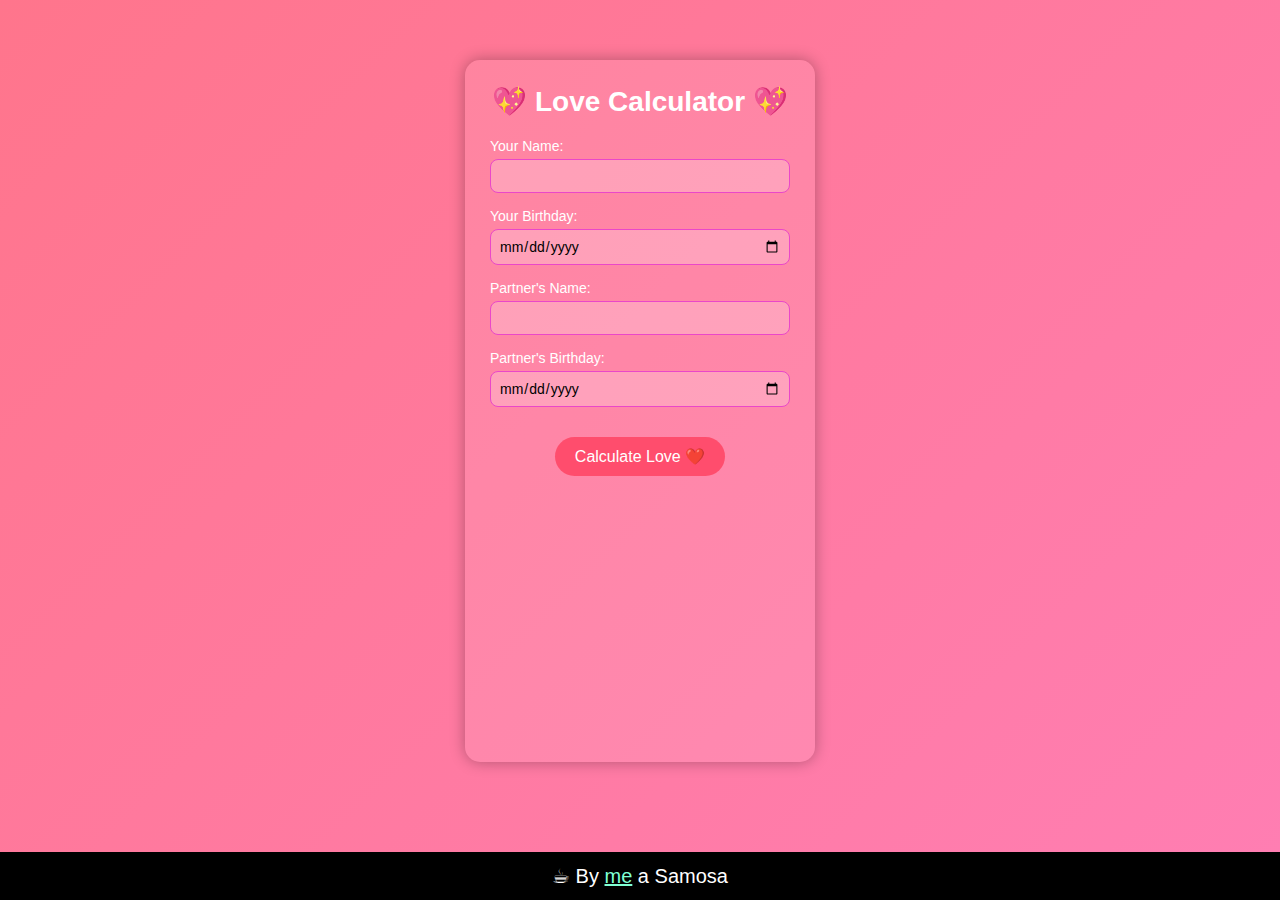
<file: index.html>
<!DOCTYPE html>
<html lang="en">
<head>
<meta charset="UTF-8">
<meta name="viewport" content="width=device-width, initial-scale=1.0">
<title>Love Calculator</title>
<link rel="stylesheet" href="style.css">
</head>
<body>
<div class="container">
    <h1>💖 Love Calculator 💖</h1>
    <form id="loveForm">
        <div class="input-group">
            <label for="name1">Your Name:</label>
            <input type="text" id="name1" required>
        </div>
        <div class="input-group">
            <label for="dob1">Your Birthday:</label>
            <input type="date" id="dob1" required>
        </div>
        <div class="input-group">
            <label for="name2">Partner's Name:</label>
            <input type="text" id="name2" required>
        </div>
        <div class="input-group">
            <label for="dob2">Partner's Birthday:</label>
            <input type="date" id="dob2" required>
        </div>
        <button type="submit" class="btn">Calculate Love ❤️</button>
    </form>
    <div id="loadingMessages" class="hidden">
        <p>Calculating love...</p>
    </div>
</div>
<div class="footer">
    <h2>☕︎ By <a href="ByMeAsamosaa.html" style="color: aquamarine;">me</a> a Samosa</h2>
</div>
<script>
document.getElementById('loveForm').addEventListener('submit', function(e) {
    e.preventDefault();
    const loadingDiv = document.getElementById('loadingMessages');
    loadingDiv.classList.remove('hidden');
    loadingDiv.innerHTML = "<p>Calculating love...</p>";

    const messages = [
        "Analyzing names...",
        "Calculating birthdays...",
        "Finding probability...",
        "Checking stars alignment...",
        "Almost there..."
    ];

    let index = 0;

    const interval = setInterval(() => {
        if (index < messages.length) {
            loadingDiv.innerHTML += `<p>${messages[index]}</p>`;
            index++;
        } else {
            clearInterval(interval);
            setTimeout(() => {
                window.location.href = "ddtt.html";
            }, 1000);
        }
    }, 1500);
});
</script>
</body>
</html>
</file>
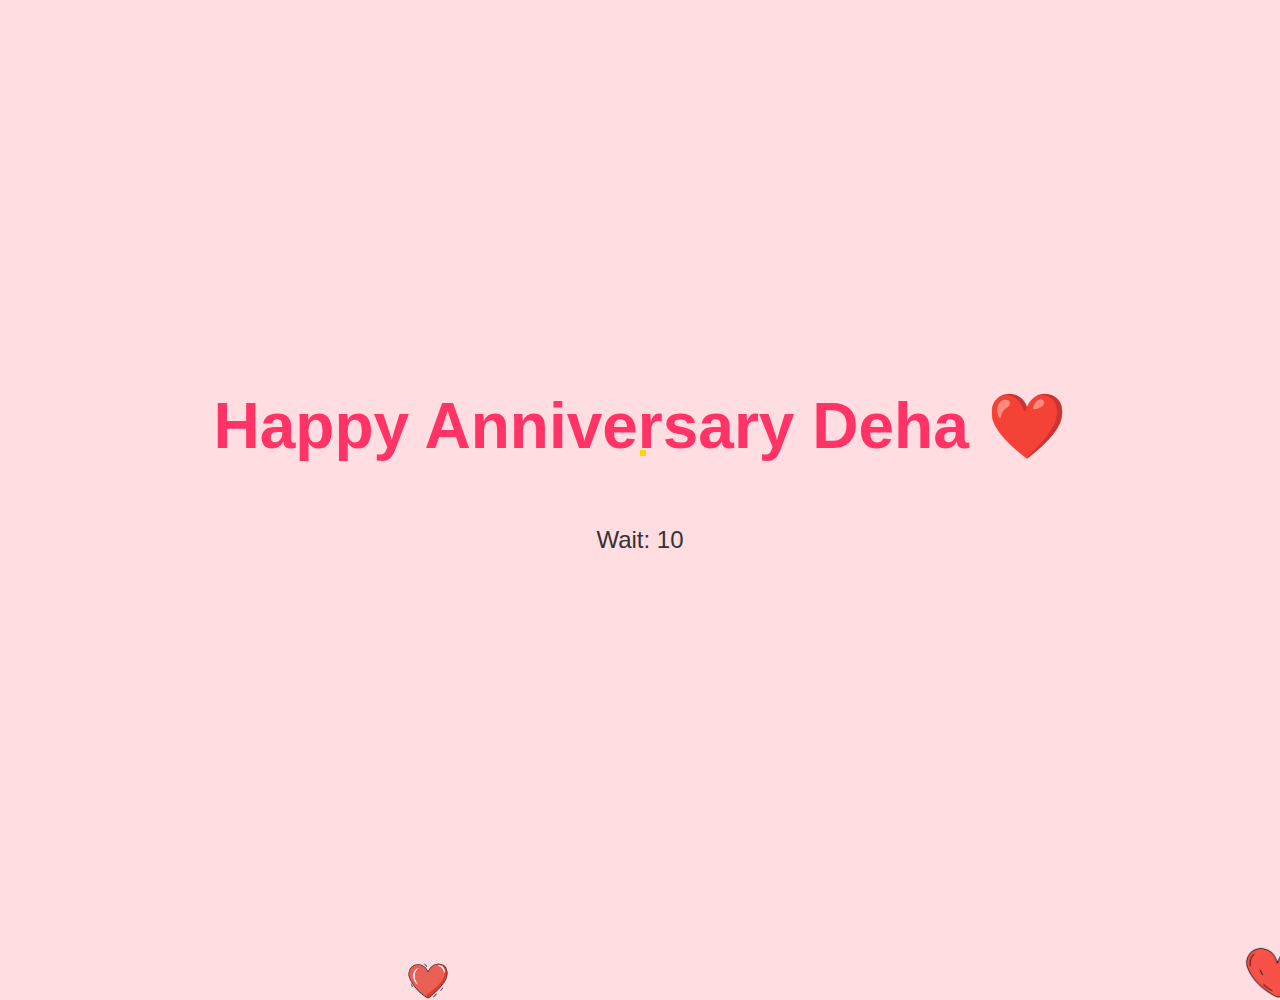
<file: anniversary.html>
<!DOCTYPE html>
<html lang="en">
<head>
  <meta charset="UTF-8">
  <meta name="viewport" content="width=device-width, initial-scale=1.0">
  <title>Happy Anniversary</title>
  <style>
    body {
      margin: 0;
      padding: 0;
      background: #ffdde1;
      font-family: 'Arial', sans-serif;
      overflow: hidden;
      height: 100vh;
      display: flex;
      justify-content: center;
      align-items: center;
      flex-direction: column;
    }

    h1 {
      font-size: 4rem;
      color: #ff3366;
      text-align: center;
      animation: pop 0.8s ease forwards;
      position: relative;
      z-index: 10;
    }

    @keyframes pop {
      0% { transform: scale(0); opacity: 0; }
      50% { transform: scale(1.2); opacity: 1; }
      100% { transform: scale(1); }
    }

    /* Sparkle container */
    .sparkles {
      position: absolute;
      width: 100%;
      height: 100%;
      top: 0;
      left: 0;
      overflow: hidden;
      z-index: 1;
      pointer-events: none;
    }

    .sparkle {
      position: absolute;
      width: 6px;
      height: 6px;
      background: gold;
      border-radius: 50%;
      animation: sparkleAnim 1s ease-out forwards;
    }

    @keyframes sparkleAnim {
      0% {
        transform: scale(0) translate(0, 0);
        opacity: 1;
      }
      100% {
        transform: scale(1.5) translate(var(--x), var(--y));
        opacity: 0;
      }
    }

    /* Flying hearts and balloons */
    .float-container img {
      position: absolute;
      bottom: -100px;
      animation: floatUp linear infinite;
    }

    @keyframes floatUp {
      from {
        transform: translateY(0);
        opacity: 1;
      }
      to {
        transform: translateY(-120vh);
        opacity: 0;
      }
    }

    /* Countdown Timer */
    .timer {
      font-size: 1.5rem;
      color: #333;
      margin-top: 20px;
      z-index: 10;
    }
  </style>
</head>
<body>
  <h1>Happy Anniversary Deha ❤️</h1>
  <div class="sparkles" id="sparkles"></div>
  <div class="float-container" id="float-container"></div>
  <div class="timer" id="timer">Wait: 10</div>

  <script>
    // Sparkle blast when text pops
    function createSparkles() {
      const sparkleContainer = document.getElementById('sparkles');
      for (let i = 0; i < 60; i++) {
        const sparkle = document.createElement('div');
        sparkle.classList.add('sparkle');
        sparkle.style.left = window.innerWidth / 2 + 'px';
        sparkle.style.top = window.innerHeight / 2 + 'px';
        sparkle.style.setProperty('--x', `${(Math.random() - 0.5) * 500}px`);
        sparkle.style.setProperty('--y', `${(Math.random() - 0.5) * 500}px`);
        sparkleContainer.appendChild(sparkle);
        setTimeout(() => sparkle.remove(), 1000);
      }
    }
    createSparkles();

    // Hearts and balloons floating
    const floatContainer = document.getElementById('float-container');
    const images = ['./img/heart1.png','./img/heart2.png','./img/heart3.png','./img/b1.png','./img/b2.png','./img/b3.png','./img/b4.png'];

    function createFloating() {
      const img = document.createElement('img');
      img.src = images[Math.floor(Math.random() * images.length)];
      img.style.left = Math.random() * window.innerWidth + 'px';
      img.style.width = Math.random() * 40 + 40 + 'px';
      img.style.animationDuration = (Math.random() * 3 + 3) + 's';
      floatContainer.appendChild(img);
      setTimeout(() => img.remove(), 7000);
    }
    setInterval(createFloating, 300);

    // Countdown Timer
    let time = 10;
    const timer = document.getElementById('timer');
    const countdown = setInterval(() => {
      time--;
      timer.textContent = 'Wait: ' + time;
      if (time <= 0) {
        clearInterval(countdown);
        window.location.href = 'slight.html';
      }
    }, 1000);
  </script>
</body>
</html>
</file>
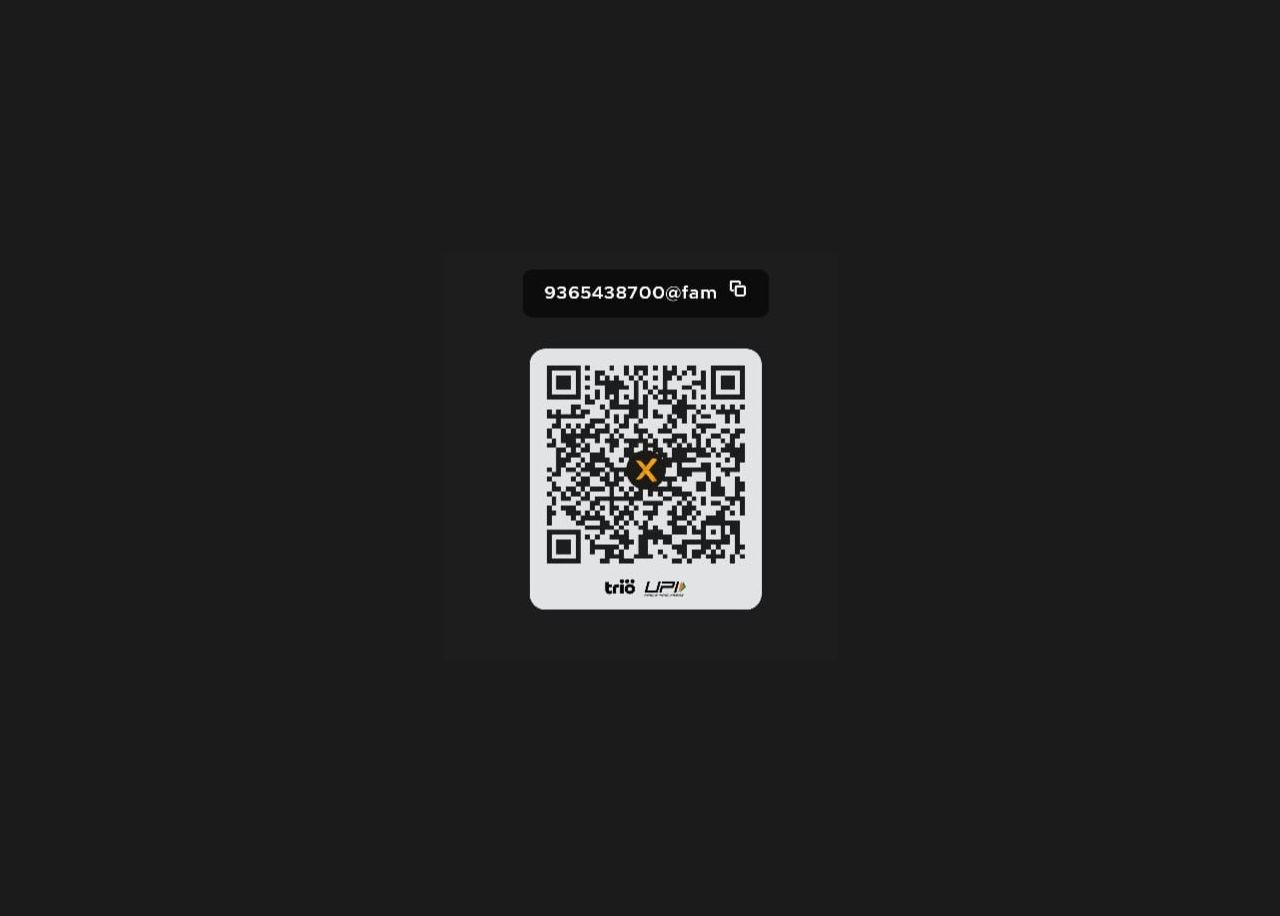
<file: ByMeAsamosaa.html>
<!DOCTYPE html>
<html lang="en">
<head>
    <meta charset="UTF-8">
    <meta name="viewport" content="width=device-width, initial-scale=1.0">
    <title>By developer a samosa</title>
</head>
<body>
    <style>
        body{
            background-color: rgb(27, 27, 27);
            display: flex;
            align-items: center;
            height: 100vh;
            justify-content: center;
        }
    </style>
    <div class="container">
        <img src="./img/QR.jpeg" alt="qr here">
    </div>
</body>
</html>
</file>
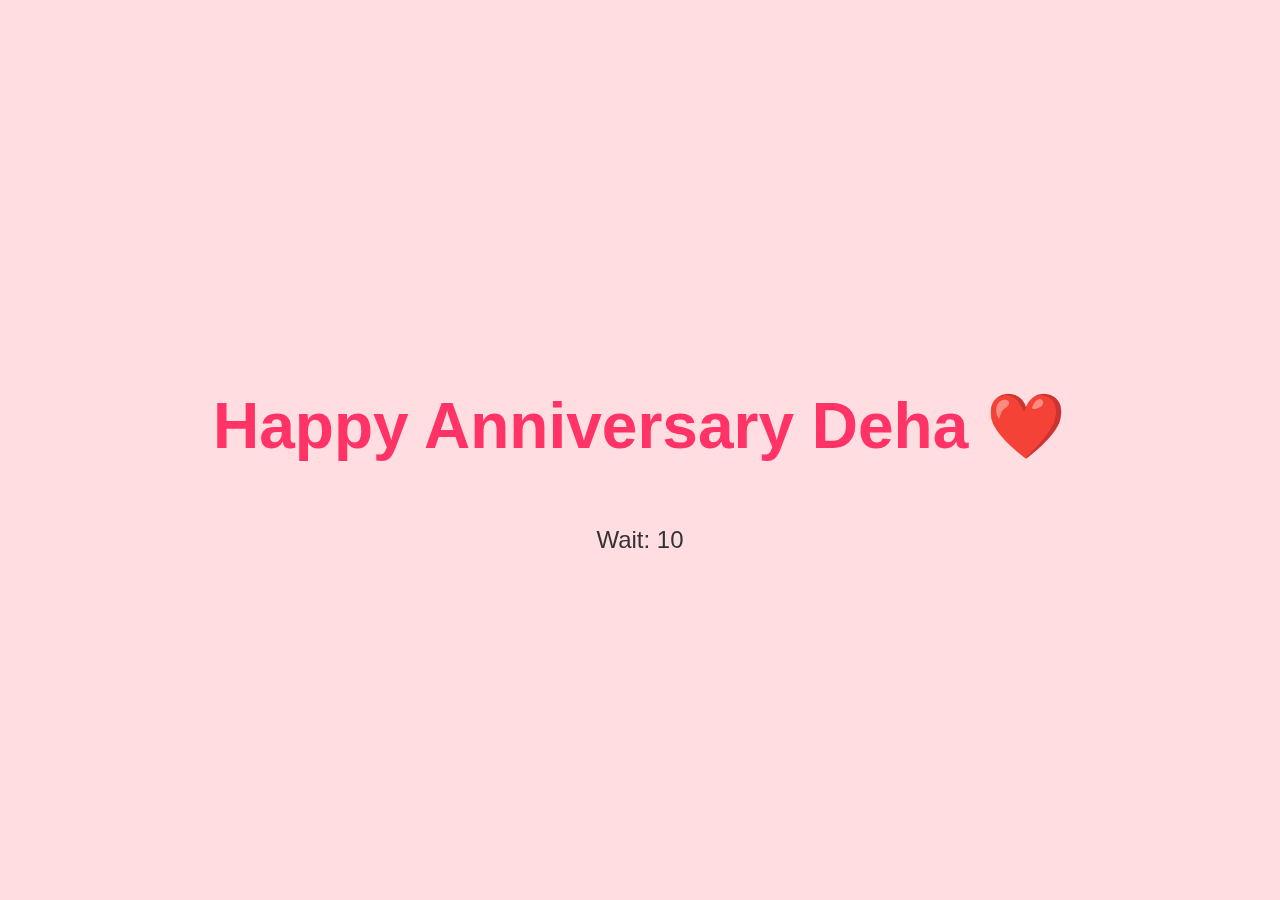
<file: ddtt.html>
<!DOCTYPE html>
<html lang="en">
<head>
<meta charset="UTF-8">
<meta name="viewport" content="width=device-width, initial-scale=1.0">
<title>Happy Anniversary</title>
<style>
body {
    background: linear-gradient(135deg, #ff758c, #ff7eb3);
    color: white;
    display: flex;
    justify-content: center;
    align-items: center;
    height: 100vh;
    font-family: Arial, sans-serif;
    text-align: center;
}

img {
    height: 40vh;
}
</style>
</head>
<body>
 <img src="./img/images.jpg" alt="cat">
<script>
// Wait for 1 second, then redirect to anni.html
setTimeout(() => {
    window.location.href = "anniversary.html";
}, 500);
</script>

</body>
</html>
</file>
<file: style.css>
* {
    margin: 0;
    padding: 0;
    box-sizing: border-box;
    font-family: Arial, sans-serif;
}

body {
    background: linear-gradient(135deg, #ff758c, #ff7eb3);
    color: #fff;
    display: flex;
    flex-direction: column;
    justify-content: center;
    align-items: center;
    height: 100vh;
}

.container {
    background: rgba(255, 255, 255, 0.1);
    padding: 25px;
    border-radius: 15px;
    text-align: center;
    width: 350px;
    height: 98vh;
    margin:60px 0px 90px 0px;
    box-shadow: 0 0 15px rgba(0,0,0,0.3);
}

h1 {
    margin-bottom: 20px;
    font-size: 28px;
}

.input-group {
    margin: 15px 0;
    text-align: left;
}

.input-group label {
    display: block;
    margin-bottom: 5px;
    font-size: 14px;
}

.input-group input {
    width: 100%;
    padding: 8px;
    border: 1.8px solid rgb(234, 71, 201);
    border-radius: 8px;
    font-size: 14px;
    background-color: #ffffff3a;
}

.btn {
    margin-top: 15px;
    padding: 10px 20px;
    border: none;
    border-radius: 25px;
    background: #ff4d6d;
    color: white;
    font-size: 16px;
    cursor: pointer;
    transition: 0.3s;
}

.btn:hover {
    background: #ff1e4d;
}

#loadingMessages {
    margin-top: 20px;
    font-size: 16px;
    text-align: center;
}

.hidden {
    display: none;
}

.footer{
    /* position: relative;
    top: 90vh; */
    background-color: black;
    width: 100vw;
    display: flex;
    align-items: center;
    justify-content: center;
    padding:12px 0px;
    font-family: Arial, Helvetica, sans-serif;
}

.footer h2{
    font-weight: 400;
    font-size: 20px;
}
</file>
